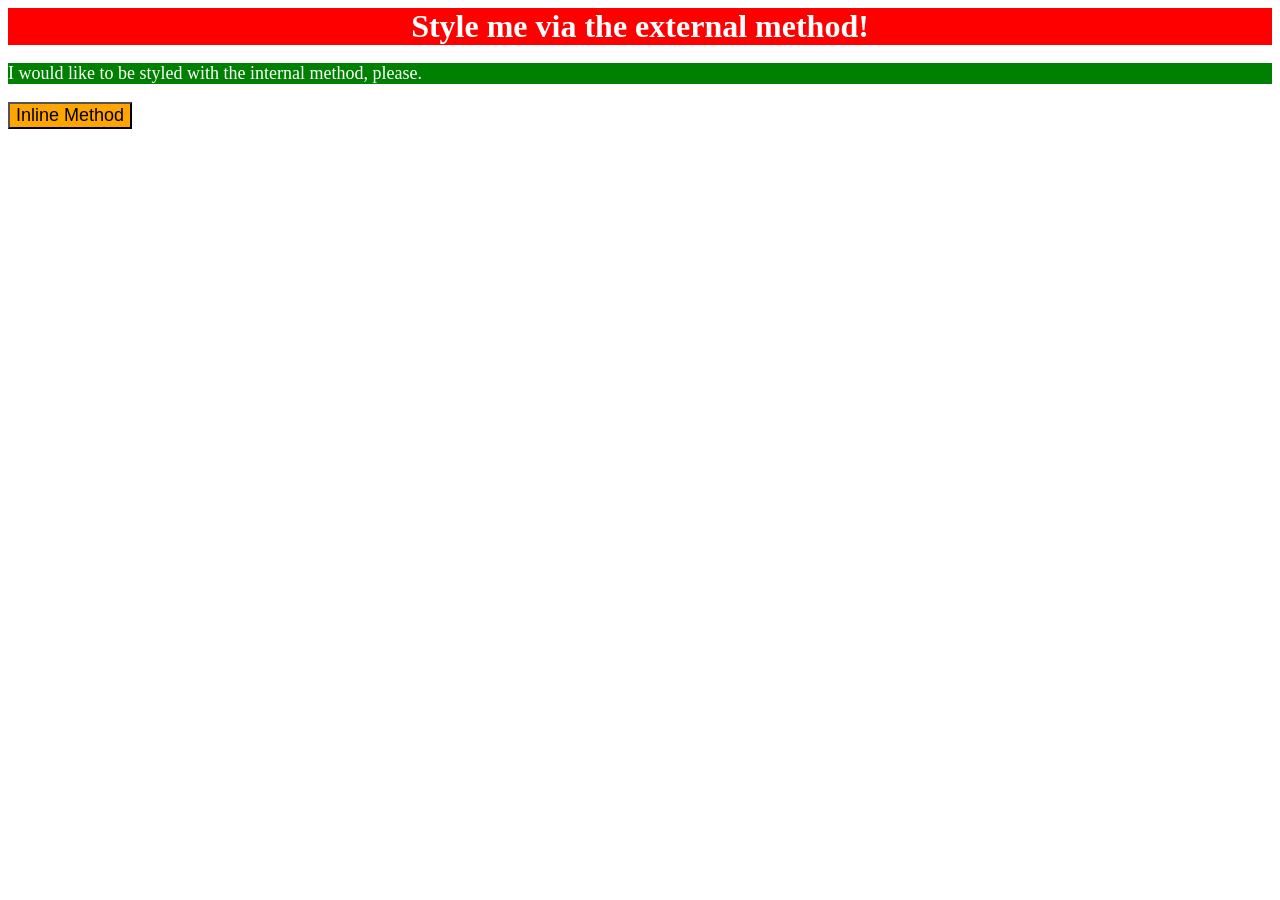
<file: foundations/intro-to-css/01-css-methods/index.html>
<!DOCTYPE html>
<html lang="en">
  <head>
    <meta charset="UTF-8">
    <meta http-equiv="X-UA-Compatible" content="IE=edge">
    <meta name="viewport" content="width=device-width, initial-scale=1.0">
    <title>Methods for Adding CSS</title>
    <link rel="stylesheet" href="css/style.css">
    <style>
      p {
        background-color: green;
        color: white;
        font-size: 18px;
      }
    </style>
  </head>
  <body>
    <div>Style me via the external method!</div>
    <p>I would like to be styled with the internal method, please.</p>
    <button style="background-color: orange; font-size:18px;">Inline Method</button>
  </body>
</html>
</file>
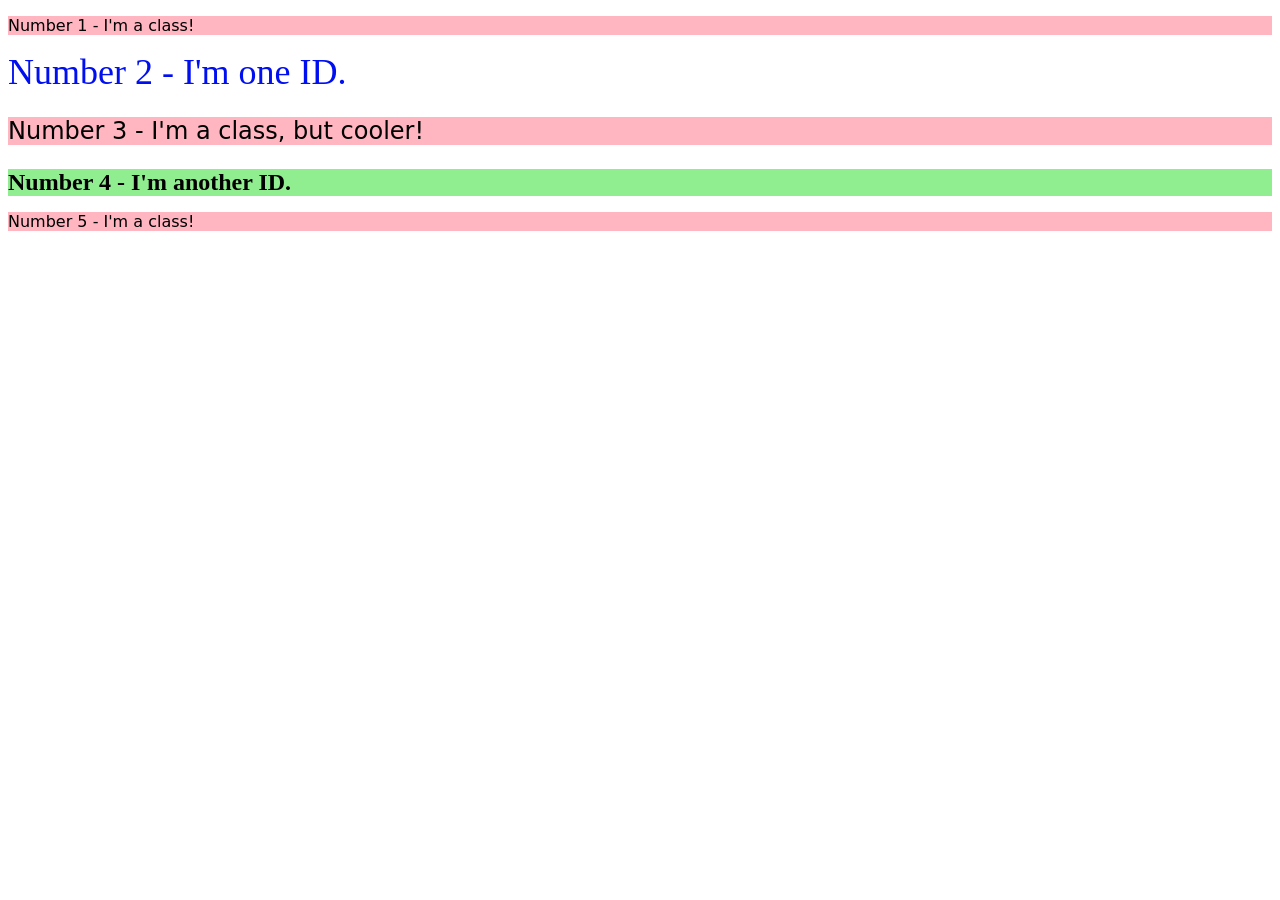
<file: foundations/intro-to-css/02-class-id-selectors/index.html>
<!DOCTYPE html>
<html lang="en">
  <head>
    <meta charset="UTF-8">
    <meta http-equiv="X-UA-Compatible" content="IE=edge">
    <meta name="viewport" content="width=device-width, initial-scale=1.0">
    <title>Class and ID Selectors</title>
    <link rel="stylesheet" href="style.css">
  </head>
  <body>
    <p class="odd">Number 1 - I'm a class!</p>
    <div id="two">Number 2 - I'm one ID.</div>
    <p class="odd three">Number 3 - I'm a class, but cooler!</p>
    <div id="four">Number 4 - I'm another ID.</div>
    <p class="odd">Number 5 - I'm a class!</p>
  </body>
</html>
</file>
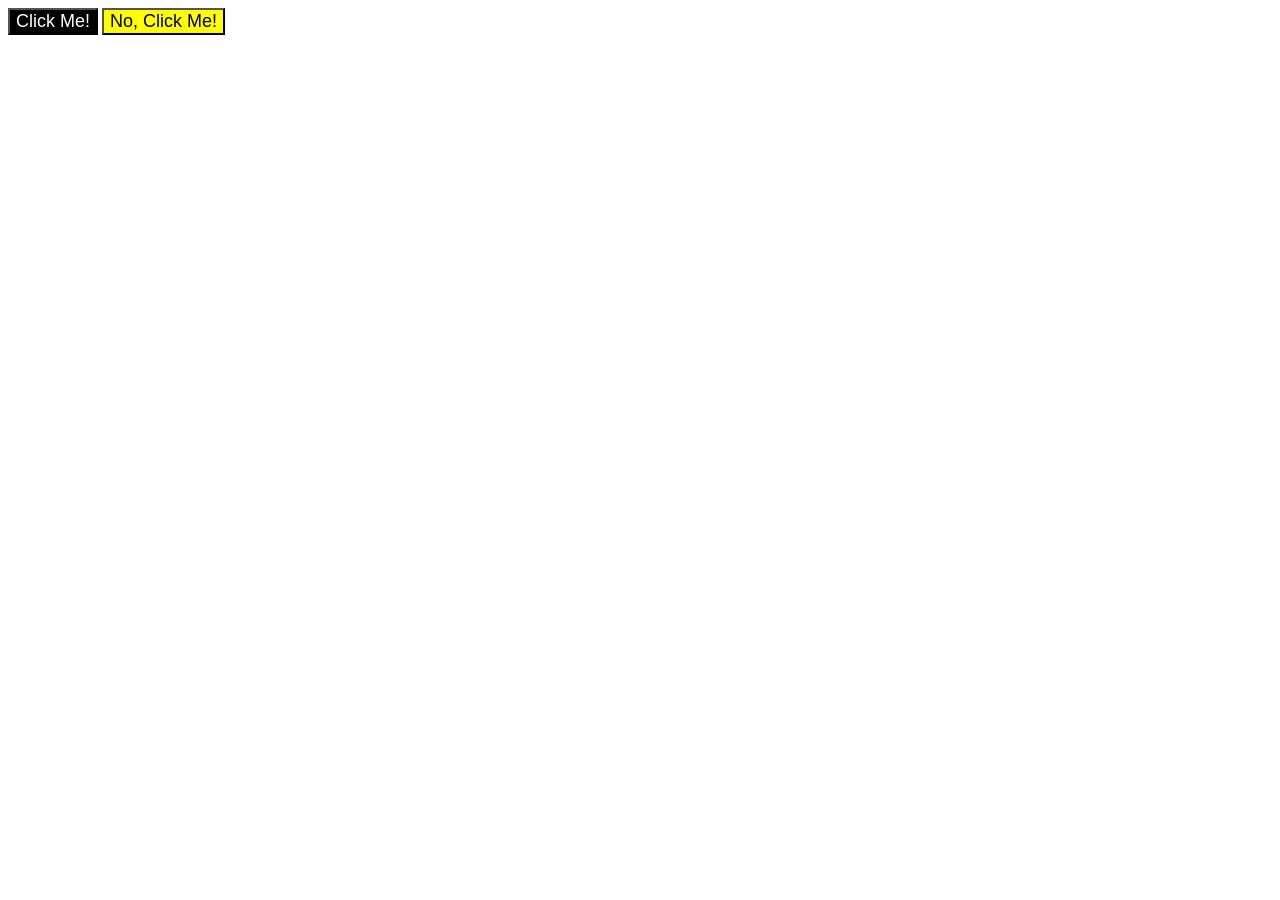
<file: foundations/intro-to-css/03-grouping-selectors/index.html>
<!DOCTYPE html>
<html lang="en">
  <head>
    <meta charset="UTF-8">
    <meta http-equiv="X-UA-Compatible" content="IE=edge">
    <meta name="viewport" content="width=device-width, initial-scale=1.0">
    <title>Grouping Selectors</title>
    <link rel="stylesheet" href="style.css">
  </head>
  <body>
    <button class="click">Click Me!</button>
    <button class="otherclick">No, Click Me!</button>
  </body>
</html>
</file>
<file: foundations/intro-to-css/01-css-methods/css/style.css>
div {
    background-color: red;
    color: white;
    font-size: 32px;
    text-align: center;
    font-weight: bold;
}
</file>
<file: foundations/intro-to-css/02-class-id-selectors/style.css>
/* Add CSS Styling */
.odd {
    background-color: #ffb6c1;
    font-family: Verdana, "DejaVu Sans", sans-serif;
}
#two {
    color: #000ff0;
    font-size: 36px;
}
.three {
    font-size: 24px;
}
#four {
    background-color: #90ee90;
    font-size: 24px;
    font-weight: bold;
}
</file>
<file: foundations/intro-to-css/03-grouping-selectors/style.css>
/* Add CSS Styling */
.click,
.otherclick {
    font-size: 18px;
    font-family: Helvetica, "Times New Roman", sans-serif;
}
.click {
    background-color: black;
    color: white;
}
.otherclick {
    background-color: yellow;
}
</file>
